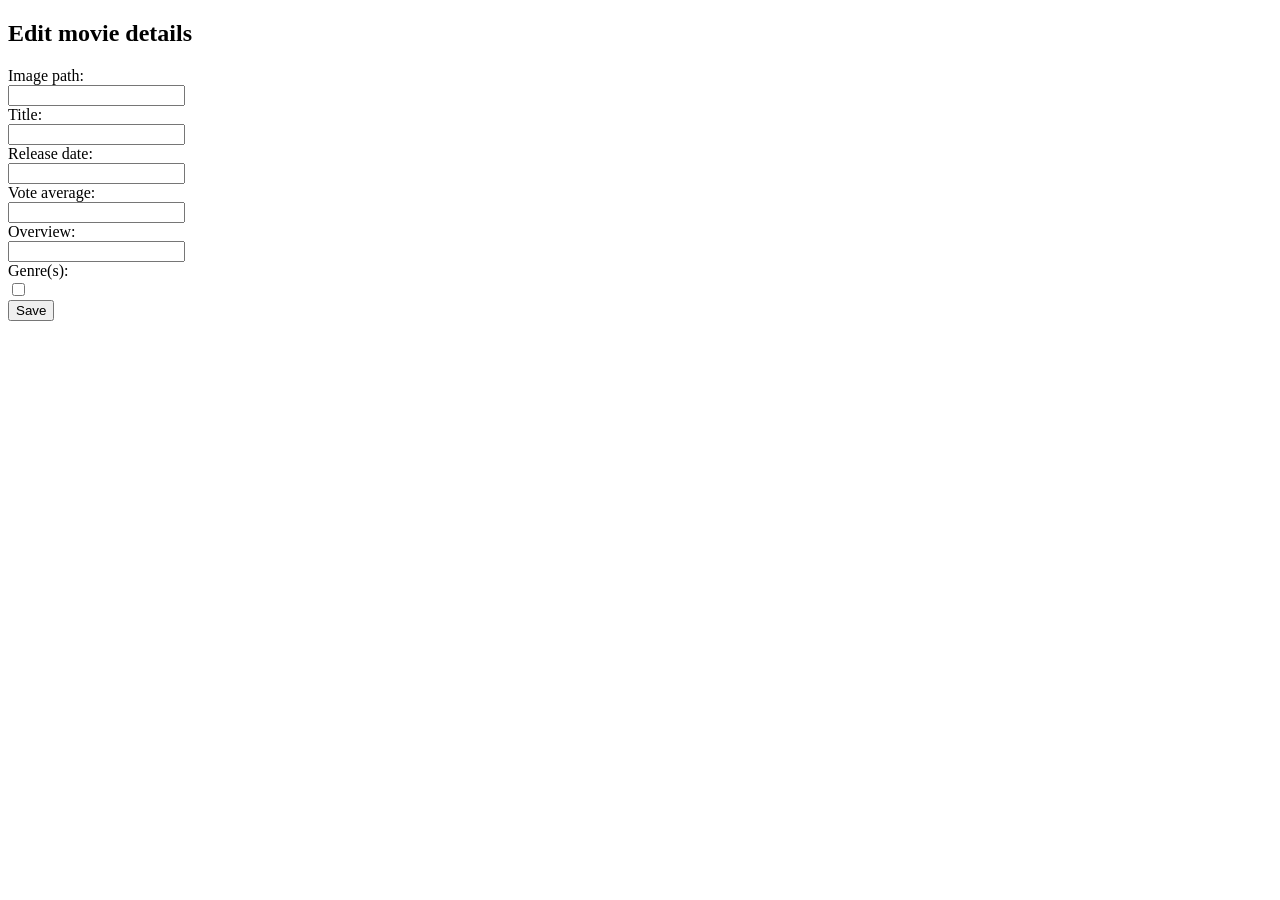
<file: src/main/resources/templates/editMovie.html>
<!DOCTYPE html>
<html lang="en" xmlns:th="http://www.thymeleaf.org">
<head>
	<title>Edit movie details</title>
	<th:block th:include="layout/header"></th:block> 
</head>
<body>
	<div class="container">
		<h2>Edit movie details</h2>
		<!-- Table with movie's fields -->
		<div>
			<form class="form-horizontal" th:object="${movie}" th:action="@{/movies/store}" method="post"><!-- endpoint -->
				<div class="form-group">
					<div class="col-sm-10"> <!-- small-medium column with 10 size element -->
						<input type="hidden" class="form-control" th:field="*{id}"/><!-- id field -->
					</div>
				</div>
				<div class="row mb-3">
					<label class="col-sm-2 col-form-label">Image path:</label>
					<div class="col-sm-10">
						<input type="text" class="form-control" th:field="*{imagePath}"/>
					</div>
				</div>
				<div class="row mb-3">
					<label class="col-sm-2 col-form-label">Title:</label>
					<div class="col-sm-10">
						<input type="text" class="form-control" th:field="*{title}"/>
					</div>
				</div>
				<div class="row mb-3">
					<label class="col-sm-2 col-form-label">Release date:</label>
					<div class="col-sm-10">
						<input type="text" class="form-control" th:field="*{releaseDate}"/>
					</div>
				</div>
				<div class="row mb-3">
					<label class="col-sm-2 col-form-label">Vote average:</label>
					<div class="col-sm-10">
						<input type="text" class="form-control" th:field="*{voteAverage}"/>
					</div>
				</div>
				<div class="row mb-3">
					<label class="col-sm-2 col-form-label">Overview:</label>
					<div class="col-sm-10">
						<input type="text" class="form-control" th:field="*{details.overview}"/>
					</div>
				</div>
				<div class="row mb-3">
					<label class="col-sm-2 col-form-label">Genre(s):</label>
					<div class="col-sm-10">
						<div th:each="genre: ${T(com.example.spring.entities.Genre).values()}" class="form-check form-check-inline">
							<input class="form-check-input" type="checkbox" 
		            			   th:text="${genre.name}"
		            			   th:value="${genre}"
		            			   th:field="*{details.genres}"/>
						</div>
					</div>
				</div>
				<div class="form-group">
					<div class="col-sm-10">
						<button type="submit" class="btn btn-primary">Save</button>
					</div>
				</div>
			</form>
		</div>
	</div>
</body>
</html>
</file>
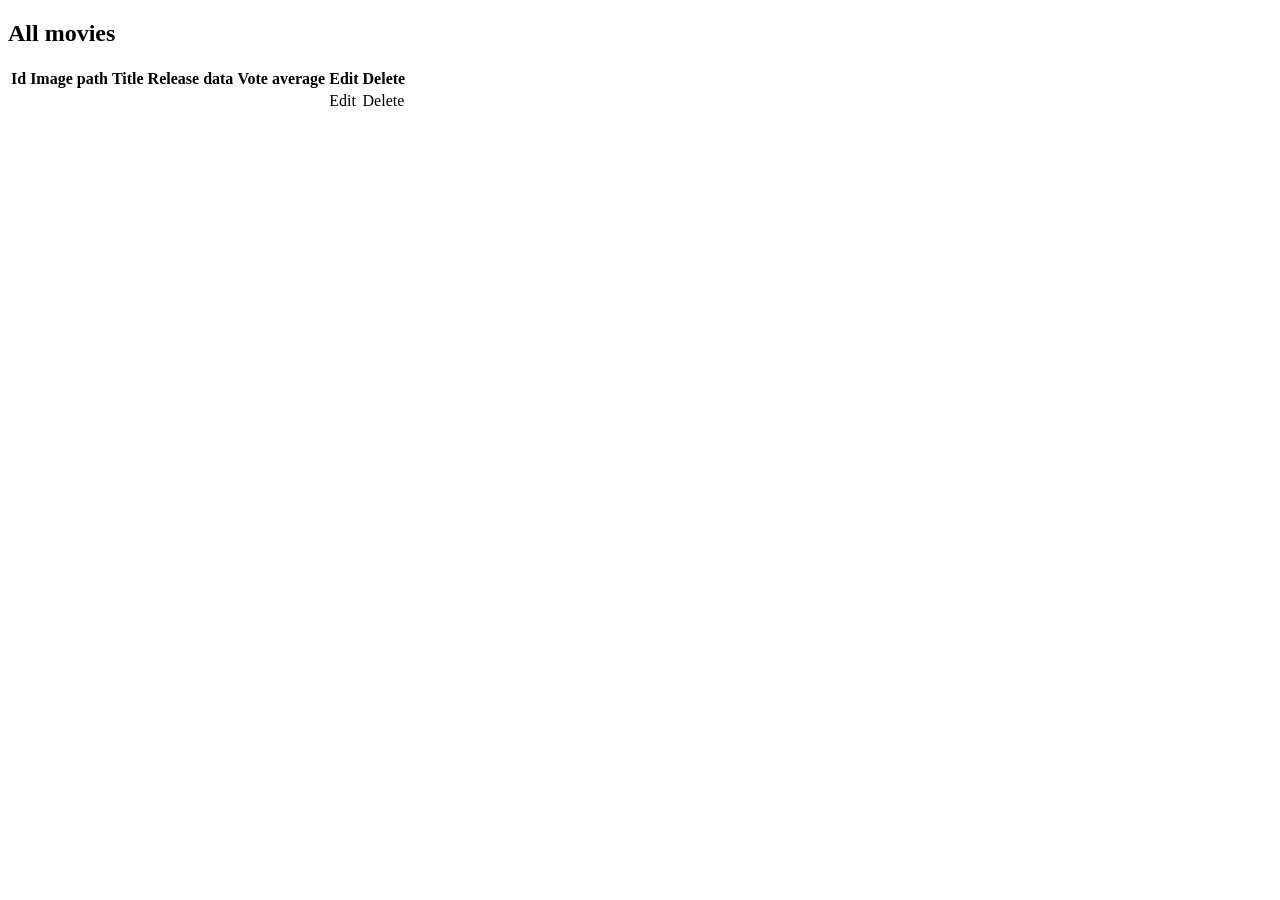
<file: src/main/resources/templates/listMovies.html>
<!DOCTYPE html>
<html lang="en" xmlns:th="http://www.thymeleaf.org">
<head>
	<title>List of movies</title>
	<th:block th:include="layout/header"></th:block>
</head>
<body>
	<div class="container text-center">
		<div th:if="${not #lists.isEmpty(movies)}">
			<h2>All movies</h2>
			<table class="table table-striped">
				<tr>
					<th>Id</th>
					<th>Image path</th>
					<th>Title</th>
					<th>Release data</th>
					<th>Vote average</th>
					<th>Edit</th>
					<th>Delete</th>
				</tr>
				<tr th:each="movie: ${movies}">
					<td th:text="${movie.id}"></td>
					<td th:text="${movie.imagePath}"></td>
					<td th:text="${movie.title}"></td>
					<td th:text="${movie.releaseDate}"></td>
					<td th:text="${movie.voteAverage}"></td>
					<td><a th:href="${'/movies/update/'+ movie.id}" class="btn btn-default">Edit</a></td>
					<td><a th:href="${'/movies/delete/'+ movie.id}" class="btn btn-danger">Delete</a></td>
				</tr>
			</table>
		</div>
	</div>

</body>
</html>
</file>
